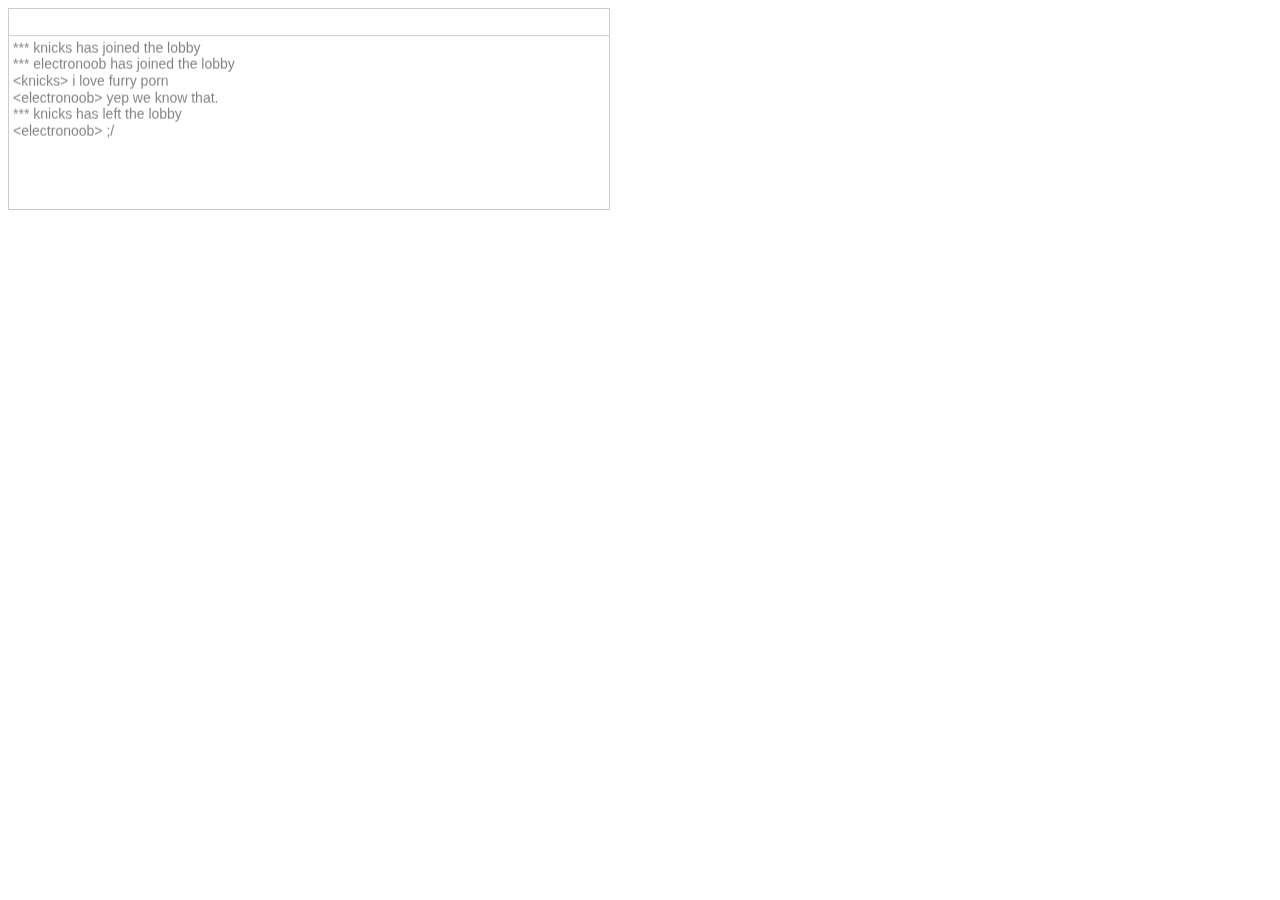
<file: snippet/chat/ui.html>
<html>
<head>
    <style>
        body {
            background-color: #ffffff;
        }

        input[type="text"]#textInput {
            background-color: transparent;
            border: 0px;
            outline: none;
            -webkit-box-shadow: none;
            -moz-box-shadow: none;
            box-shadow: none;
            width: 600px;
            color: rgba(0, 0, 0, 0.6);
            cursor: default;
            visibility: hidden;
            position: absolute;
            top: 10px;
            left: 10px;
            font-family: "Arial", "Helvetica", "sans-serif";
            font-size: 20px;
        }
    </style>
</head>
<body>
    <canvas id="canvas" width="600px" height="200px" style="border:1px solid rgba(0, 0, 0, 0.2);"></canvas>
    <div id=""><input id="textInput" type="text" value="" placeholder="text"></div>
    <script>
            var canvas = document.getElementById("canvas");
            var ctx = canvas.getContext("2d");
            ctx.fillStyle = "rgba(0, 0, 0, 0.2)";
            ctx.strokeStyle = "rgba(0, 0, 0, 0.2)";
            ctx.font = "20px Arial";
            // sweet hack for lineheight
            var lineHeight=ctx.measureText('M').width;
            //ctx.fillText("#lobby at agariomods.com", 4,lineHeight +2);
            //ctx.beginPath();
            ctx.moveTo(0, lineHeight  + 10);
            ctx.lineTo(600,lineHeight  +10);
            //ctx.closePath();
            ctx.stroke();
            /* begin rendering chat buffer to hidden canvas */
            var chatcanvas = document.createElement("CANVAS");
            chatcanvas.width = 600;
            chatcanvas.height = 200 - (lineHeight  +10);
            var chatctx = chatcanvas.getContext("2d");
            chatctx.fillStyle = "rgba(0, 0, 0, 0.5)";
            //chatctx.strokeStyle = "rgba(0, 0, 0, 0.2)";
            chatctx.font = "14px Arial";
            var chatlineHeight=ctx.measureText('M').width;
            var messages = Array();
            messages.push({username: "knicks", type: "join", message: ""});
            messages.push({username: "electronoob", type: "join", message: ""});
            messages.push({username: "knicks", type: "privmsg", message: "i love furry porn"});
            messages.push({username: "electronoob", type: "privmsg", message: "yep we know that."});
            messages.push({username: "knicks", type: "part", message: ""});
            messages.push({username: "electronoob", type: "privmsg", message: ";/"});
            for (var i=0;i<messages.length;i++) {
                switch (messages[i].type) {
                    case "privmsg":
                        chatctx.fillText("<"+messages[i].username+"> "+messages[i].message, 4,(chatlineHeight * i ) + lineHeight);
                        break;
                    case "join":
                        chatctx.fillText("*** "+messages[i].username+" has joined the lobby", 4,(chatlineHeight * i ) + lineHeight);
                        break;
                    case "part":
                        chatctx.fillText("*** "+messages[i].username+" has left the lobby", 4,(chatlineHeight * i ) + lineHeight);
                        break;
                    default:
                }
            }
            var isTextInputOpen = !1;
            ctx.drawImage(chatcanvas,0, lineHeight  +10);
            document.addEventListener( "keydown", doKeyDown, true);
            var textInput = document.getElementById("textInput");
            textInput.addEventListener( "keydown", doKeyDown, true);
            function doKeyDown(e) {
                switch (e.keyCode) {
                    case 84:
                        if(!isTextInputOpen) {
                            e.preventDefault();
                            textInput.style.visibility = "visible";
                            textInput.focus();
                            textInput.value='';
                            isTextInputOpen = !0;
                        } else {
                            textInput.focus();
                        }
                        break;
                    case 13:
                        if(isTextInputOpen) {
                            e.preventDefault();
                            textInput.style.visibility = "hidden";
                            textInput.value='';
                            isTextInputOpen = !1;
                        }
                        break;
                    default:
                        if(isTextInputOpen) {
                            textInput.focus();
                        }
                }
            }
    </script>
</body>
</html>
</file>
